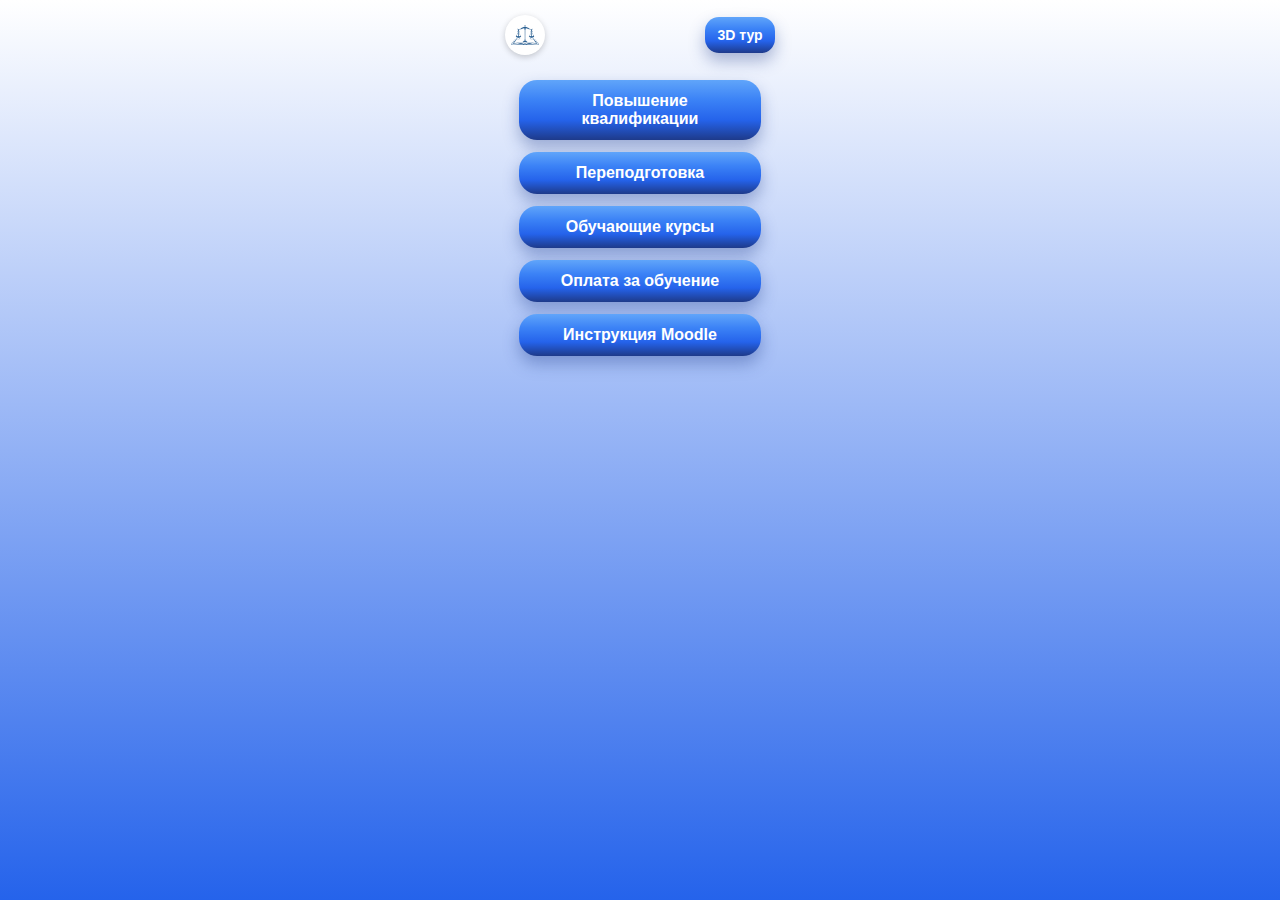
<file: index.html>
<!DOCTYPE html>
<html lang="ru">
<head>
  <meta charset="UTF-8" />
  <meta name="viewport" content="width=device-width, initial-scale=1, maximum-scale=1" />
  <title>Институт</title>
 <style>
      :root {
      --blue-1: #1e3a8a;
      --blue-2: #2563eb;
      --blue-3: #3b82f6;
      --blue-4: #60a5fa;
      --btn-radius: 18px;
    }

    * { box-sizing: border-box; }

    html, body { 
      margin: 0; 
      padding: 0; 
      height: 100%; 
      font-family: Arial, sans-serif; 
       background: linear-gradient(to bottom, #ffffff, #2563eb);
  color: #0f172a;
      text-align: center; /* Выравниваем текст по центру */
    }

    .wrap {
      max-width: 420px;
      margin: auto;
      padding: 10px;
      display: flex;
      flex-direction: column;
      align-items: center; /* Центровка элементов */
    }

    .header {
      display: flex;
      justify-content: center; /* Центрируем по горизонтали */
      align-items: center;
      gap: 160px;
      width: 100%;
      padding: 5px 0;
	 
    }

    .brand-icon {
      background: #fff;
      border-radius: 50%;
      padding: 6px;
      display: flex;
      align-items: center;
      justify-content: center;
      width: 40px;
      height: 40px;
      box-shadow: 0 2px 6px rgba(0,0,0,.2);
    }
    .brand-icon img {
      max-width: 100%;
      max-height: 100%;
      display: block;
    }

    .grid {
      display: flex;
      flex-direction: column;
      gap: 12px;
      margin-top: 20px;
      align-items: center; /* Центровка кнопок */
      width: 100%;
    }

    .btn {
      display: block;
      width: 90%;
      max-width: 360px;
      text-align: center;
      text-decoration: none;
      padding: 12px 16px;
      border-radius: var(--btn-radius);
      background-image: linear-gradient(to top, var(--blue-1), var(--blue-2), var(--blue-3), var(--blue-4));
      color: #fff;
      font-weight: 600;
      box-shadow: 0 8px 16px rgba(30,58,138,.35);
      transition: transform .08s ease, filter .08s ease;
      margin: 0 auto; /* Центровка кнопок */
    }
    .btn:active { transform: translateY(1px) scale(.99); filter: brightness(.95); }

    .btn--small { width: auto; padding: 10px 12px; font-size: 14px; border-radius: 14px; }

    .card {
      background: #fff;
      border-radius: 12px;
      padding: 16px;
      box-shadow: 0 2px 6px rgba(0,0,0,.15);
      text-align: center; /* Центровка текста внутри карточки */
    }

    .actions {
      display:flex;
      gap:10px;
      flex-wrap:wrap;
      justify-content: center; /* Центровка кнопок внутри actions */
      margin-top: 12px;
    }

    .screen { display: none; }
    .screen:target { display: block; }
    body:not(:has(:target)) #home { display: block; }

    @keyframes fadeIn {
      from { opacity: 0; transform: translateY(10px); }
      to { opacity: 1; transform: translateY(0); }
    }
  </style>
</head>
<body>
  <div class="wrap">

    <!-- Главная -->
    <div id="home" class="screen">
      <div class="header">
        <div class="brand-icon">
          <img src="logo.png" alt="Институт" />
        </div>
        <a href="#view3d" class="btn btn--small">3D тур</a>
      </div>

      <div class="grid">
        <a href="#pk" class="btn">Повышение квалификации</a>
        <a href="#pp" class="btn">Переподготовка</a>
        <a href="#courses" class="btn">Обучающие курсы</a>
        <a href="#pay" class="btn">Оплата за обучение</a>
        <a href="#moodle" class="btn">Инструкция Moodle</a>
      </div>
    </div>

    <!-- 3D тур -->
    <div id="view3d" class="screen">
      <div class="card">
        <h1>3D тур</h1>
        <p>Ознакомьтесь с интерактивной 3D-панорамой института.</p>
        <div class="actions">
          <a class="btn" href="https://lawinstitute.bsu.by/images/tour/Index.html" target="_blank" rel="noopener">Перейти на сайт</a>
          <a class="btn" href="#home">Назад</a>
        </div>
      </div>
    </div>

    <!-- Повышение квалификации -->
    <div id="pk" class="screen">
      <div class="card">
        <h2>Повышение квалификации</h2>
        <p>Краткосрочные программы для специалистов.</p>
        <div class="actions">
          <a class="btn" href="https://lawinstitute.bsu.by/index.php/obrazovanie/povyshenie-kvalifikatsii.html" target="_blank" rel="noopener">Перейти на сайт</a>
          <a class="btn" href="#home">Назад</a>
        </div>
      </div>
    </div>

    <!-- Переподготовка -->
    <div id="pp" class="screen">
      <div class="card">
        <h2>Переподготовка</h2>
        <p style="text-align: justify;">Переподготовка кадров с высшим образованием осуществляется по специальности 9-09 0421-01 «Правоведение».</p>
        <div class="actions">
          <a class="btn" href="https://lawinstitute.bsu.by/index.php/obrazovanie/perepodgotovka.html" target="_blank" rel="noopener">Перейти на сайт</a>
          <a class="btn" href="#home">Назад</a>
        </div>
      </div>
    </div>

    <!-- Обучающие курсы -->
    <div id="courses" class="screen">
      <div class="card">
        <h2>Обучающие курсы</h2>
        <p style="text-align: justify;">
          Курсы проводятся по 4 направлениям:<br>
          1. Курсы в сфере медиации;<br>
          2. Курсы для подготовки к аттестационному экзамену для получения свидетельства об аттестации риэлтера;<br>
          3. Курсы по подготовке к квалификационному экзамену для соискателей лицензии на осуществление адвокатской деятельности;<br>
          4. Курсы для подготовки к аттестационному экзамену для получения свидетельства об аттестации лица, оказывающего юридические услуги.
        </p>
        <div class="actions">
          <a class="btn" href="https://lawinstitute.bsu.by/index.php/obrazovanie/obuchayushchie-kursy.html" target="_blank" rel="noopener">Перейти на сайт</a>
          <a class="btn" href="#home">Назад</a>
        </div>
      </div>
    </div>

    <!-- Оплата -->
    <div id="pay" class="screen">
      <div class="card">
        <h2>Оплата за обучение</h2>
        <p style="text-align: justify;">Удобные и безопасные способы оплаты.</p>
        <div class="actions">
          <a class="btn" href="https://lawinstitute.bsu.by/index.php/oplata.html" target="_blank" rel="noopener">Перейти на сайт</a>
          <a class="btn" href="#home">Назад</a>
        </div>
      </div>
    </div>

    <!-- Moodle -->
    <div id="moodle" class="screen">
      <div class="card">
        <h2>Инструкция Moodle</h2>
        <p style="text-align: justify;">Пошаговая инструкция по работе в системе Moodle.</p>
        <div class="actions">
          <a class="btn" href="https://lawinstitute.bsu.by/index.php/obrazovatelnyj-portal.html" target="_blank" rel="noopener">Перейти на сайт</a>
          <a class="btn" href="#home">Назад</a>
        </div>
      </div>
    </div>

  </div>
</body>
</html>
</file>
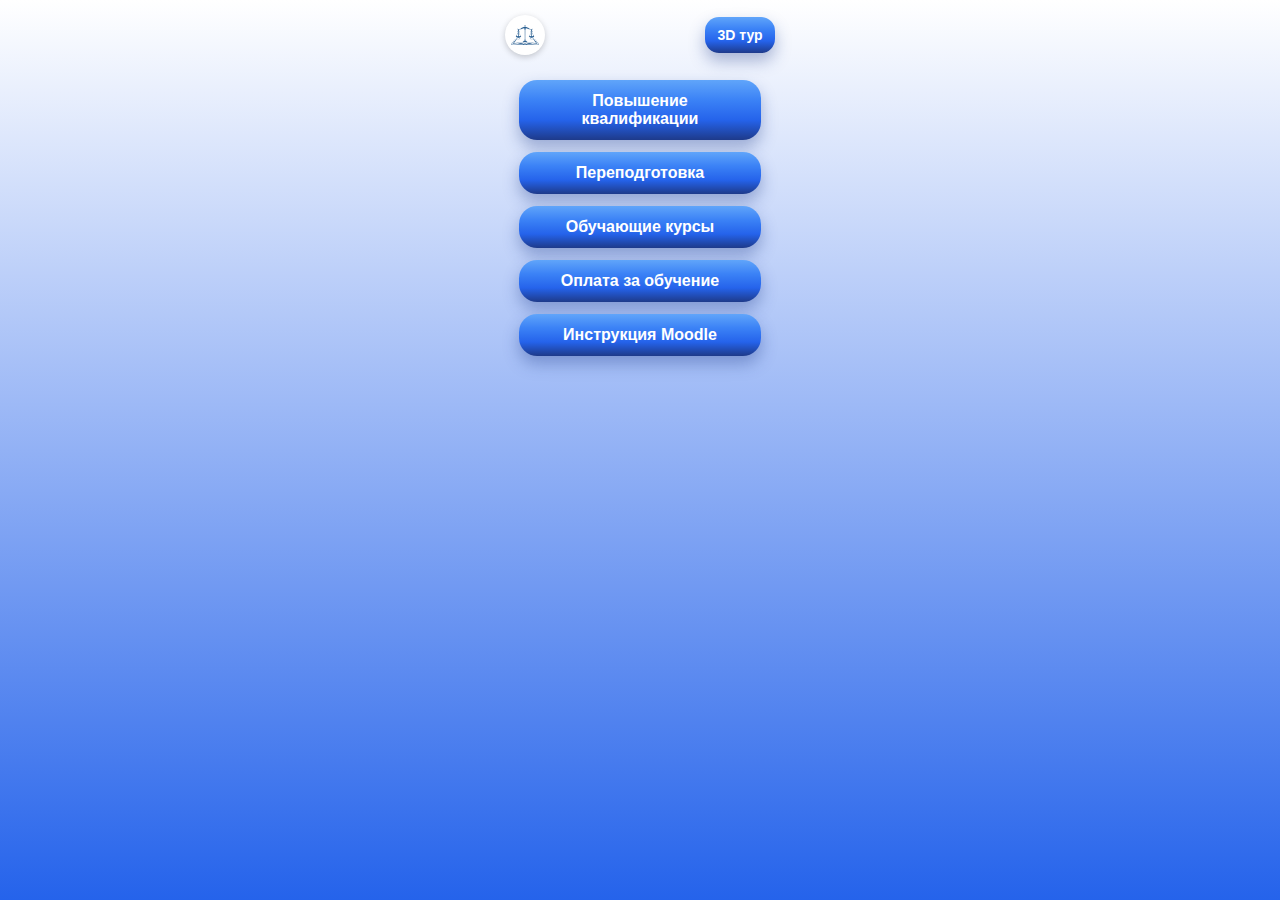
<file: main.html>
<!DOCTYPE html>
<html lang="ru">
<head>
  <meta charset="UTF-8" />
  <meta name="viewport" content="width=device-width, initial-scale=1, maximum-scale=1" />
  <title>Институт</title>
 <style>
      :root {
      --blue-1: #1e3a8a;
      --blue-2: #2563eb;
      --blue-3: #3b82f6;
      --blue-4: #60a5fa;
      --btn-radius: 18px;
    }

    * { box-sizing: border-box; }

    html, body { 
      margin: 0; 
      padding: 0; 
      height: 100%; 
      font-family: Arial, sans-serif; 
          background: linear-gradient(to bottom, #ffffff, #2563eb);
  color: #0f172a;
      text-align: center; /* Выравниваем текст по центру */
    }

    .wrap {
      max-width: 420px;
      margin: auto;
      padding: 10px;
      display: flex;
      flex-direction: column;
      align-items: center; /* Центровка элементов */
    }

    .header {
      display: flex;
      justify-content: center; /* Центрируем по горизонтали */
      align-items: center;
      gap: 160px;
      width: 100%;
      padding: 5px 0;
	 
    }

    .brand-icon {
      background: #fff;
      border-radius: 50%;
      padding: 6px;
      display: flex;
      align-items: center;
      justify-content: center;
      width: 40px;
      height: 40px;
      box-shadow: 0 2px 6px rgba(0,0,0,.2);
    }
    .brand-icon img {
      max-width: 100%;
      max-height: 100%;
      display: block;
    }

    .grid {
      display: flex;
      flex-direction: column;
      gap: 12px;
      margin-top: 20px;
      align-items: center; /* Центровка кнопок */
      width: 100%;
    }

    .btn {
      display: block;
      width: 90%;
      max-width: 360px;
      text-align: center;
      text-decoration: none;
      padding: 12px 16px;
      border-radius: var(--btn-radius);
      background-image: linear-gradient(to top, var(--blue-1), var(--blue-2), var(--blue-3), var(--blue-4));
      color: #fff;
      font-weight: 600;
      box-shadow: 0 8px 16px rgba(30,58,138,.35);
      transition: transform .08s ease, filter .08s ease;
      margin: 0 auto; /* Центровка кнопок */
    }
    .btn:active { transform: translateY(1px) scale(.99); filter: brightness(.95); }

    .btn--small { width: auto; padding: 10px 12px; font-size: 14px; border-radius: 14px; }

    .card {
      background: #fff;
      border-radius: 12px;
      padding: 16px;
      box-shadow: 0 2px 6px rgba(0,0,0,.15);
      text-align: center; /* Центровка текста внутри карточки */
    }

    .actions {
      display:flex;
      gap:10px;
      flex-wrap:wrap;
      justify-content: center; /* Центровка кнопок внутри actions */
      margin-top: 12px;
    }

    .screen { display: none; }
    .screen:target { display: block; }
    body:not(:has(:target)) #home { display: block; }

    @keyframes fadeIn {
      from { opacity: 0; transform: translateY(10px); }
      to { opacity: 1; transform: translateY(0); }
    }
  </style>
</head>
<body>
  <div class="wrap">

    <!-- Главная -->
    <div id="home" class="screen">
      <div class="header">
        <div class="brand-icon">
          <img src="logo.png" alt="Институт" />
        </div>
        <a href="#view3d" class="btn btn--small">3D тур</a>
      </div>

      <div class="grid">
        <a href="#pk" class="btn">Повышение квалификации</a>
        <a href="#pp" class="btn">Переподготовка</a>
        <a href="#courses" class="btn">Обучающие курсы</a>
        <a href="#pay" class="btn">Оплата за обучение</a>
        <a href="#moodle" class="btn">Инструкция Moodle</a>
      </div>
    </div>

    <!-- 3D тур -->
    <div id="view3d" class="screen">
      <div class="card">
        <h1>3D тур</h1>
        <p>Ознакомьтесь с интерактивной 3D-панорамой института.</p>
        <div class="actions">
          <a class="btn" href="https://lawinstitute.bsu.by/images/tour/Index.html" target="_blank" rel="noopener">Перейти на сайт</a>
          <a class="btn" href="#home">Назад</a>
        </div>
      </div>
    </div>

    <!-- Повышение квалификации -->
    <div id="pk" class="screen">
      <div class="card">
        <h2>Повышение квалификации</h2>
        <p>Краткосрочные программы для специалистов.</p>
        <div class="actions">
          <a class="btn" href="https://lawinstitute.bsu.by/index.php/obrazovanie/povyshenie-kvalifikatsii.html" target="_blank" rel="noopener">Перейти на сайт</a>
          <a class="btn" href="#home">Назад</a>
        </div>
      </div>
    </div>

    <!-- Переподготовка -->
    <div id="pp" class="screen">
      <div class="card">
        <h2>Переподготовка</h2>
        <p style="text-align: justify;">Переподготовка кадров с высшим образованием осуществляется по специальности 9-09 0421-01 «Правоведение».</p>
        <div class="actions">
          <a class="btn" href="https://lawinstitute.bsu.by/index.php/obrazovanie/perepodgotovka.html" target="_blank" rel="noopener">Перейти на сайт</a>
          <a class="btn" href="#home">Назад</a>
        </div>
      </div>
    </div>

    <!-- Обучающие курсы -->
    <div id="courses" class="screen">
      <div class="card">
        <h2>Обучающие курсы</h2>
        <p style="text-align: justify;">
          Курсы проводятся по 4 направлениям:<br>
          1. Курсы в сфере медиации;<br>
          2. Курсы для подготовки к аттестационному экзамену для получения свидетельства об аттестации риэлтера;<br>
          3. Курсы по подготовке к квалификационному экзамену для соискателей лицензии на осуществление адвокатской деятельности;<br>
          4. Курсы для подготовки к аттестационному экзамену для получения свидетельства об аттестации лица, оказывающего юридические услуги.
        </p>
        <div class="actions">
          <a class="btn" href="https://lawinstitute.bsu.by/index.php/obrazovanie/obuchayushchie-kursy.html" target="_blank" rel="noopener">Перейти на сайт</a>
          <a class="btn" href="#home">Назад</a>
        </div>
      </div>
    </div>

    <!-- Оплата -->
    <div id="pay" class="screen">
      <div class="card">
        <h2>Оплата за обучение</h2>
        <p style="text-align: justify;">Удобные и безопасные способы оплаты.</p>
        <div class="actions">
          <a class="btn" href="https://lawinstitute.bsu.by/index.php/oplata.html" target="_blank" rel="noopener">Перейти на сайт</a>
          <a class="btn" href="#home">Назад</a>
        </div>
      </div>
    </div>

    <!-- Moodle -->
    <div id="moodle" class="screen">
      <div class="card">
        <h2>Инструкция Moodle</h2>
        <p style="text-align: justify;">Пошаговая инструкция по работе в системе Moodle.</p>
        <div class="actions">
          <a class="btn" href="https://lawinstitute.bsu.by/index.php/obrazovatelnyj-portal.html" target="_blank" rel="noopener">Перейти на сайт</a>
          <a class="btn" href="#home">Назад</a>
        </div>
      </div>
    </div>

  </div>
</body>
</html>
</file>
